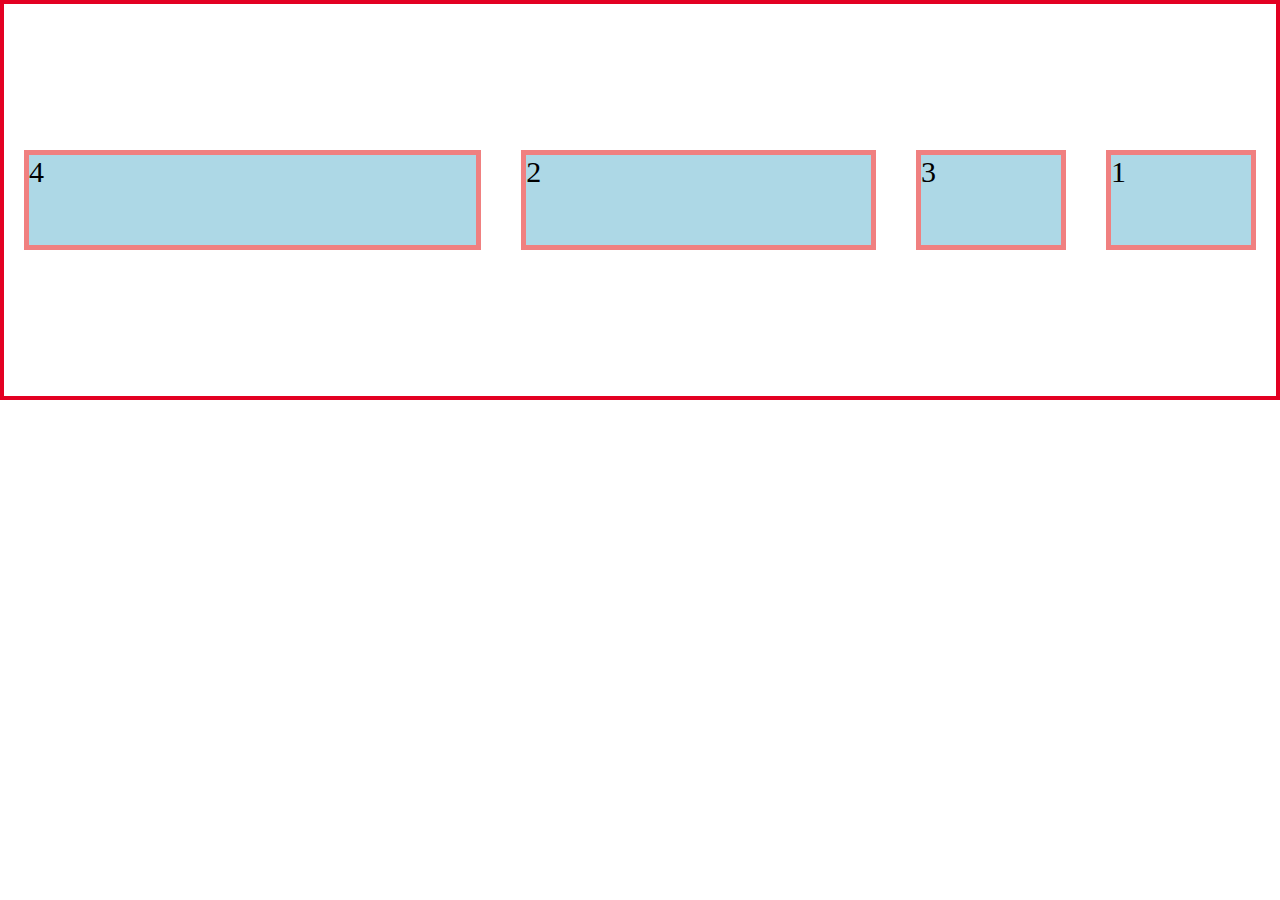
<file: Day3/index.html>
<!DOCTYPE html>
<html lang="en">
  <head>
    <meta charset="UTF-8" />
    <meta name="viewport" content="width=device-width, initial-scale=1.0" />
    <title>Document</title>
    <link rel="stylesheet" href="style.css" />
  </head>
  <body>
    <div class="fcontainer">
      <div class="fitems fitem1">1</div>
      <div class="fitems fitem2">2</div>
      <div class="fitems fitem3">3</div>
      <div class="fitems fitem4">4</div>
    </div>
  </body>
</html>
</file>
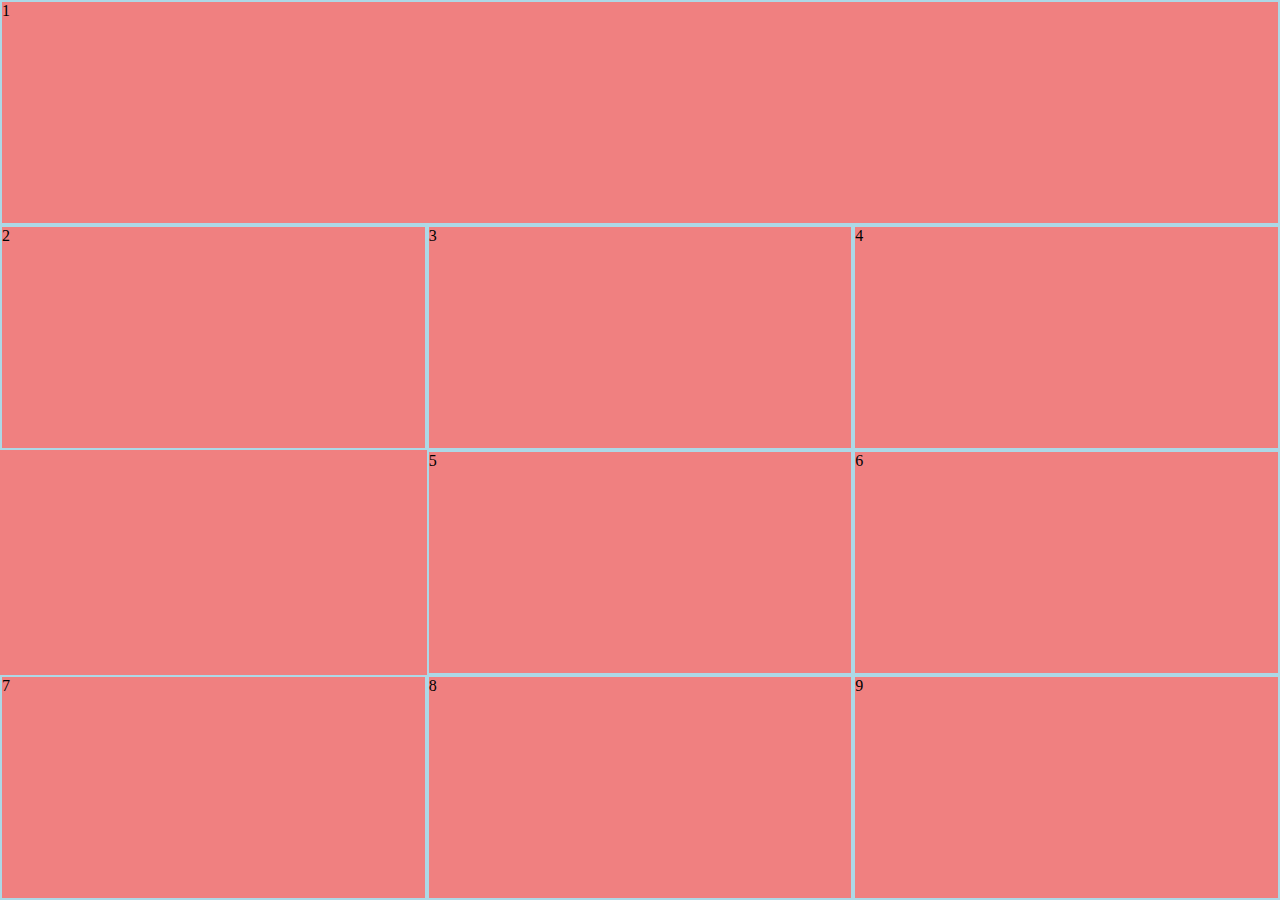
<file: Day4/index.html>
<!DOCTYPE html>
<html lang="en">
  <head>
    <meta charset="UTF-8" />
    <meta name="viewport" content="width=device-width, initial-scale=1.0" />
    <title>Document</title>
    <link rel="stylesheet" href="style.css" />
  </head>
  <body>
    <div class="grid-container">
      <div class="grid-items item1">1</div>
      <div class="grid-items item2">2</div>
      <div class="grid-items item3">3</div>
      <div class="grid-items item4">4</div>
      <div class="grid-items item5">5</div>
      <div class="grid-items item6">6</div>
      <div class="grid-items item7">7</div>
      <div class="grid-items item8">8</div>
      <div class="grid-items item9">9</div>
    </div>
  </body>
</html>
</file>
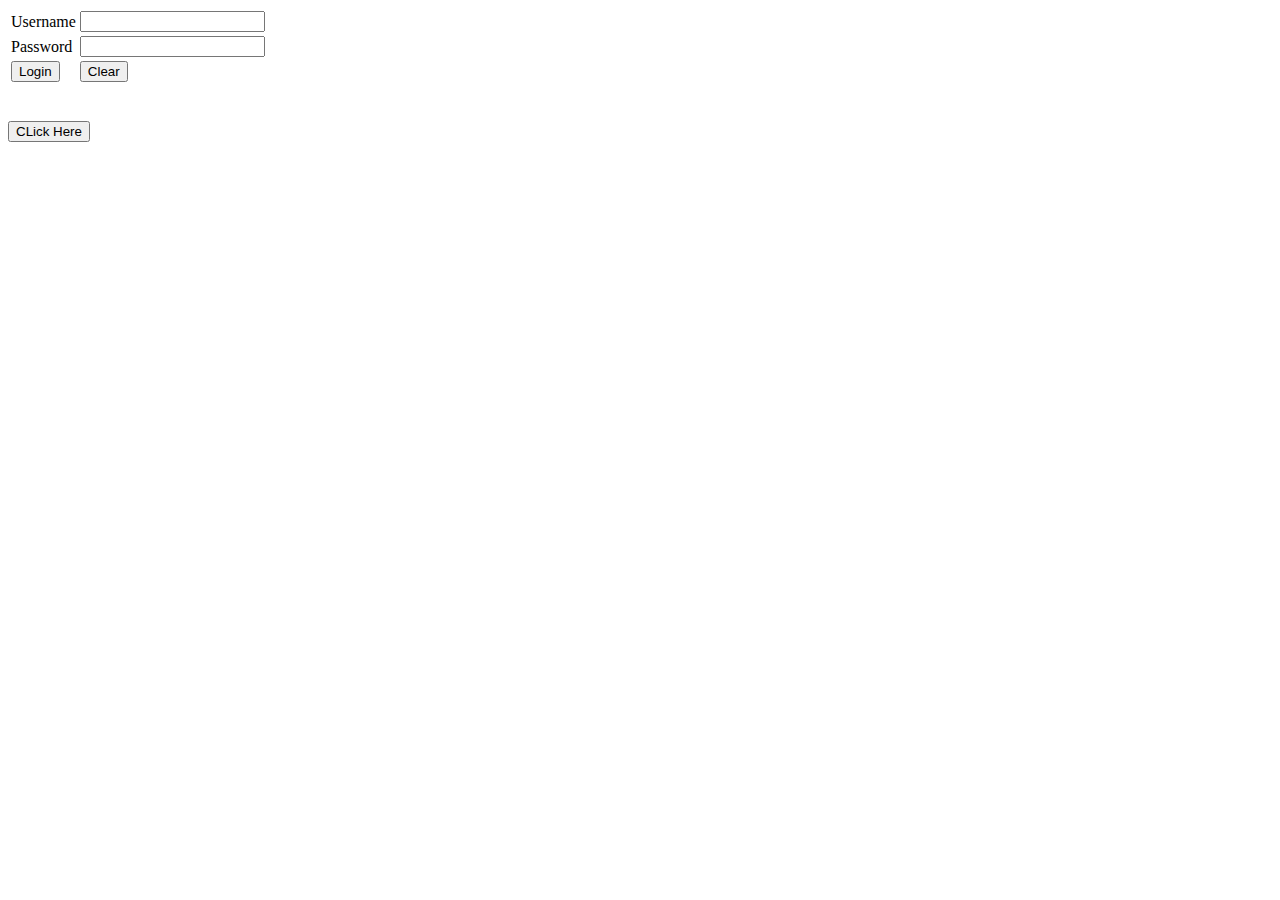
<file: Day5/index.html>
<!DOCTYPE html>
<html lang="en">
  <head>
    <meta charset="UTF-8" />
    <meta name="viewport" content="width=device-width, initial-scale=1.0" />
    <title>Document</title>
    <script src="script.js"></script>
  </head>
  <body>
    <table>
      <tr>
        <td>Username</td>
        <td><input type="text" id="un" /></td>
      </tr>
      <tr>
        <td>Password</td>
        <td><input type="password" id="pass" /></td>
      </tr>
      <tr>
        <td><button onclick="validate()">Login</button></td>
        <td><button>Clear</button></td>
      </tr>
      <tr>
        <td colspan="2"><p id="res"></p></td>
      </tr>
    </table>
    <p></p>
    <button onclick="display()" >CLick Here</button>
  </body>
</html>
</file>
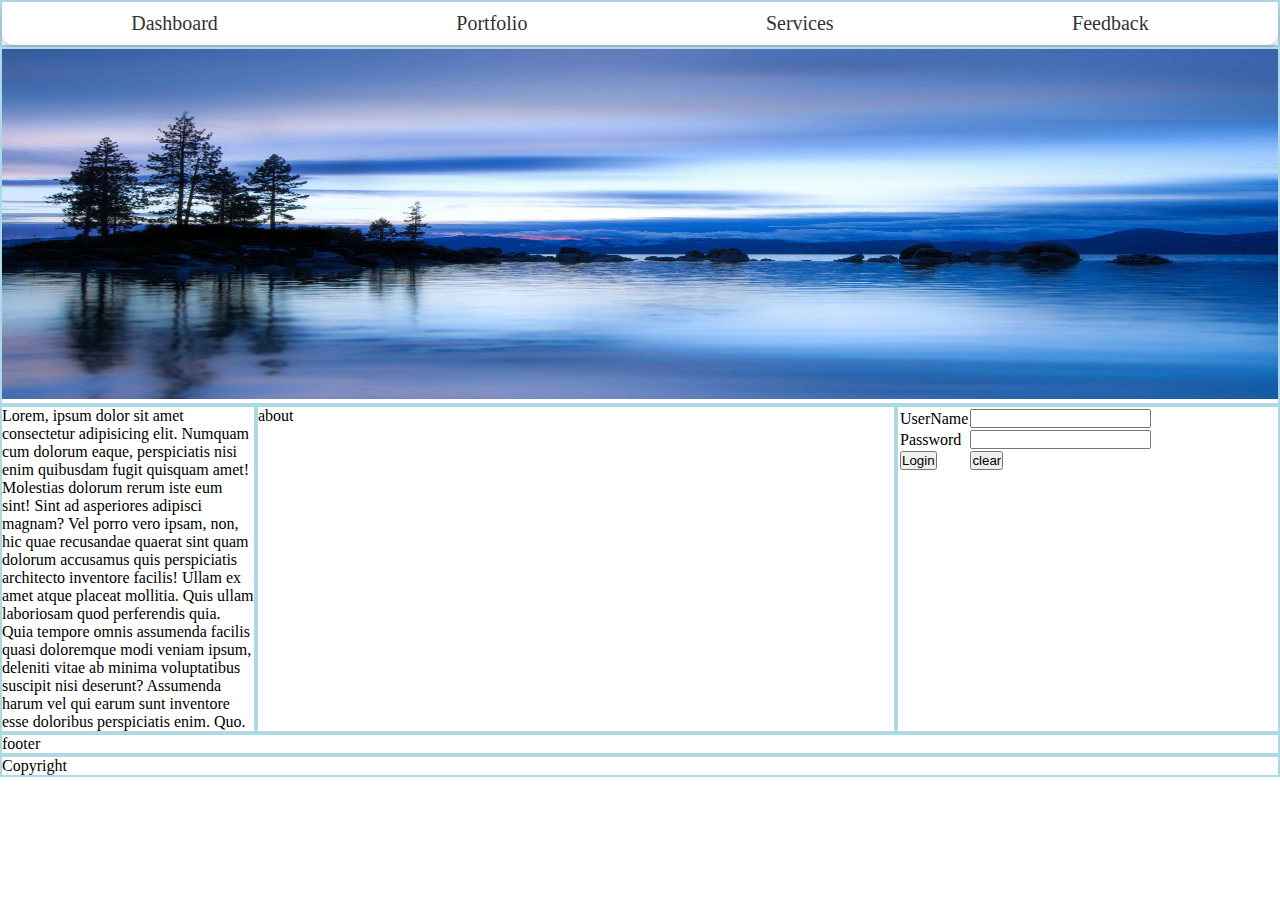
<file: Day4/home.html>
<!DOCTYPE html>
<html lang="en">
  <head>
    <meta charset="UTF-8" />
    <meta name="viewport" content="width=device-width, initial-scale=1.0" />
    <title>Document</title>
    <link rel="stylesheet" href="home.css" />
  </head>
  <body>
    <div class="grid-container">
      <div class="grid-items item1">
        <ul class="nav-links">
            <li><a href="#">Dashboard</a></li>
            <li class="center"><a href="#">Portfolio</a></li>
            <li class="upward"><a href="#">Services</a></li>
            <li class="forward"><a href="#">Feedback</a></li>
          </ul>
      </div>
      <div class="grid-items item2"> <span></span><img src="1169788.jpg" alt=""></div>
      <div class="grid-items item3">Lorem, ipsum dolor sit amet consectetur adipisicing elit. Numquam cum dolorum eaque, perspiciatis nisi enim quibusdam fugit quisquam amet! Molestias dolorum rerum iste eum sint! Sint ad asperiores adipisci magnam?
      Vel porro vero ipsam, non, hic quae recusandae quaerat sint quam dolorum accusamus quis perspiciatis architecto inventore facilis! Ullam ex amet atque placeat mollitia. Quis ullam laboriosam quod perferendis quia.
      Quia tempore omnis assumenda facilis quasi doloremque modi veniam ipsum, deleniti vitae ab minima voluptatibus suscipit nisi deserunt? Assumenda harum vel qui earum sunt inventore esse doloribus perspiciatis enim. Quo.</div>
      <div class="grid-items item4">about</div>
      <div class="grid-items item5">
        <table>
            <tr>
              <td>UserName</td>
              <td><input type="text" /></td>
            </tr>
            <tr>
              <td>Password</td>
              <td><input type="text" /></td>
            </tr>
            <tr>
              <td><input type="submit" value="Login" /></td>
              <td><input type="reset" value="clear" /></td>
            </tr>
          </table>
      </div>
      <div class="grid-items item6">footer</div>
      <div class="grid-items item7">Copyright</div>
    </div>
  </body>
</html>
</file>
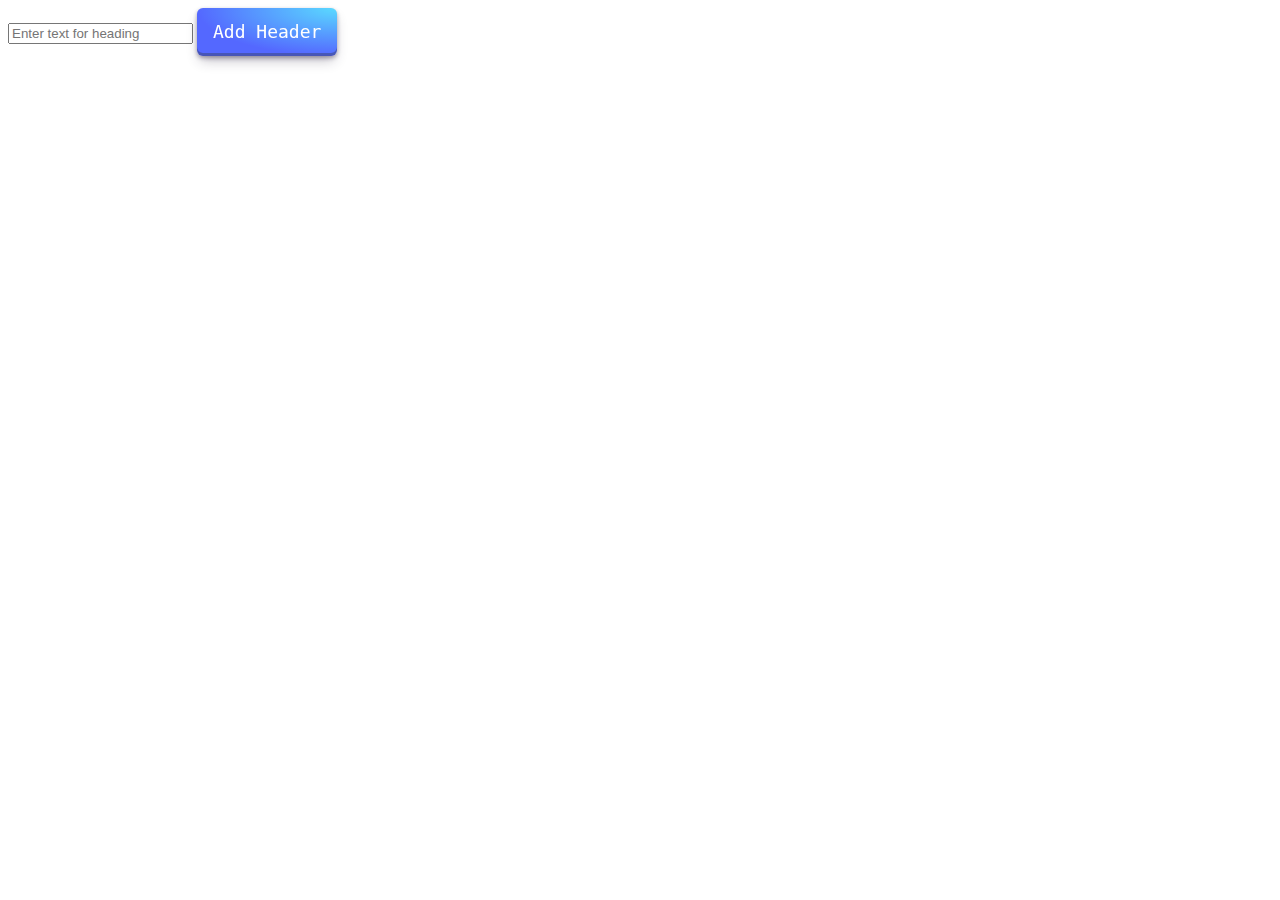
<file: Day6/addelement.html>
<!DOCTYPE html>
<html lang="en">
  <head>
    <meta charset="UTF-8" />
    <meta name="viewport" content="width=device-width, initial-scale=1.0" />
    <title>Document</title>

    <style>
      .button-29 {
        align-items: center;
        appearance: none;
        background-image: radial-gradient(
          100% 100% at 100% 0,
          #5adaff 0,
          #5468ff 100%
        );
        border: 0;
        border-radius: 6px;
        box-shadow: rgba(45, 35, 66, 0.4) 0 2px 4px,
          rgba(45, 35, 66, 0.3) 0 7px 13px -3px,
          rgba(58, 65, 111, 0.5) 0 -3px 0 inset;
        box-sizing: border-box;
        color: #fff;
        cursor: pointer;
        display: inline-flex;
        font-family: "JetBrains Mono", monospace;
        height: 48px;
        justify-content: center;
        line-height: 1;
        list-style: none;
        overflow: hidden;
        padding-left: 16px;
        padding-right: 16px;
        position: relative;
        text-align: left;
        text-decoration: none;
        transition: box-shadow 0.15s, transform 0.15s;
        user-select: none;
        -webkit-user-select: none;
        touch-action: manipulation;
        white-space: nowrap;
        will-change: box-shadow, transform;
        font-size: 18px;
      }

      .button-29:focus {
        box-shadow: #3c4fe0 0 0 0 1.5px inset, rgba(45, 35, 66, 0.4) 0 2px 4px,
          rgba(45, 35, 66, 0.3) 0 7px 13px -3px, #3c4fe0 0 -3px 0 inset;
      }

      .button-29:hover {
        box-shadow: rgba(45, 35, 66, 0.4) 0 4px 8px,
          rgba(45, 35, 66, 0.3) 0 7px 13px -3px, #3c4fe0 0 -3px 0 inset;
        transform: translateY(-2px);
      }

      .button-29:active {
        box-shadow: #3c4fe0 0 3px 7px inset;
        transform: translateY(2px);
      }
    </style>
  </head>
  <body>
    <input type="text" id="text" placeholder="Enter text for heading" />
    <button class="button-29" onclick="addelement()">Add Header</button>
    <script>
      addelement = () => {
        const txt = document.querySelector("#text").value;
        const h1 = document.createElement("h1");
        h1.textContent = txt;
        let body = document.querySelector("body");
        body.appendChild(h1); // Corrected method name
      };
    </script>
  </body>
</html>
</file>
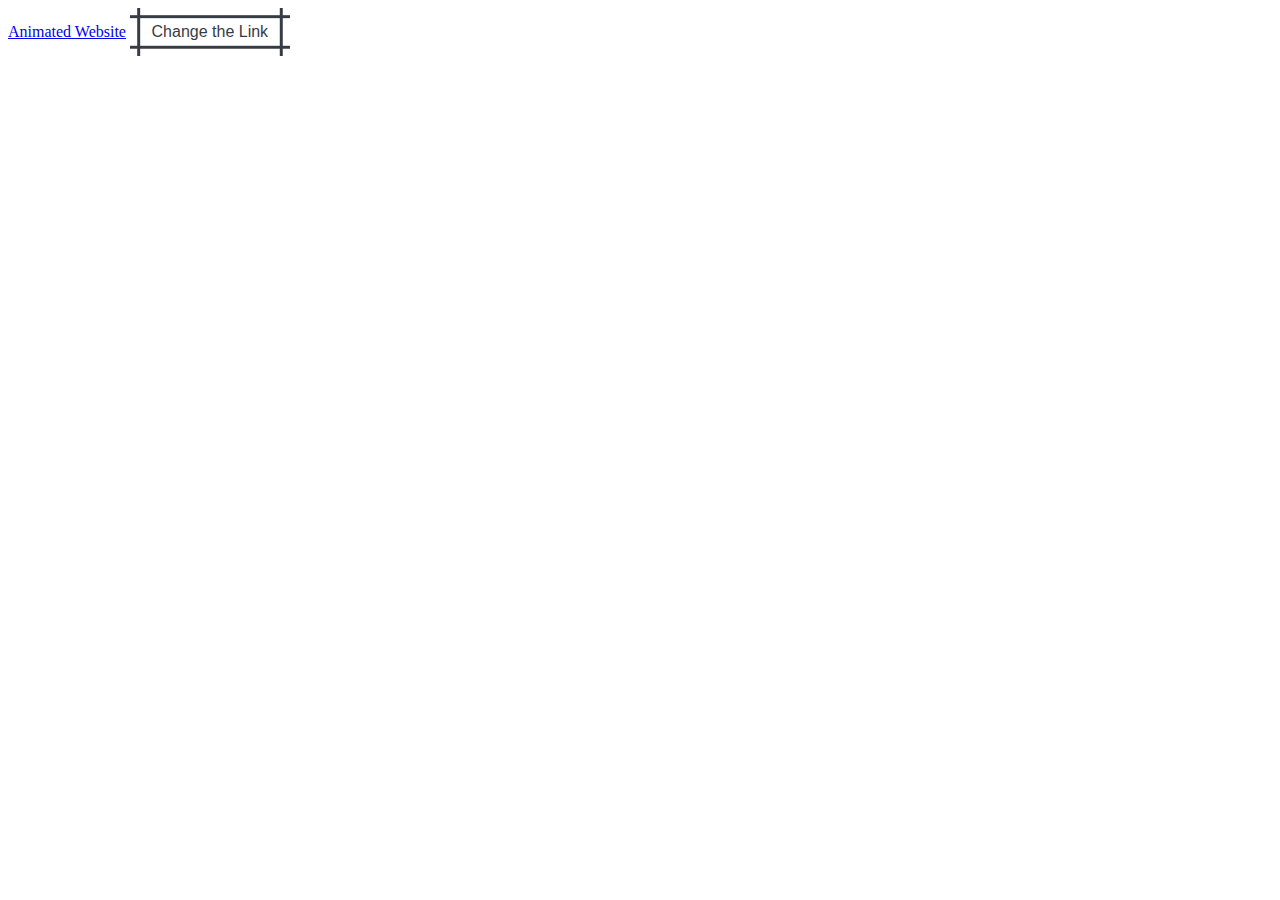
<file: Day6/changelink.html>
<!DOCTYPE html>
<html lang="en">
  <head>
    <meta charset="UTF-8" />
    <meta name="viewport" content="width=device-width, initial-scale=1.0" />
    <title>Document</title>
    <style>
        #button-89 {
            --b: 3px;   /* border thickness */
            --s: .45em; /* size of the corner */
            --color: #373B44;
            
            padding: calc(.5em + var(--s)) calc(.9em + var(--s));
            color: var(--color);
            --_p: var(--s);
            background:
              conic-gradient(from 90deg at var(--b) var(--b),#0000 90deg,var(--color) 0)
              var(--_p) var(--_p)/calc(100% - var(--b) - 2*var(--_p)) calc(100% - var(--b) - 2*var(--_p));
            transition: .3s linear, color 0s, background-color 0s;
            outline: var(--b) solid #0000;
            outline-offset: .6em;
            font-size: 16px;
          
            border: 0;
          
            user-select: none;
            -webkit-user-select: none;
            touch-action: manipulation;
          }
          
          #button-89:hover,
          #button-89:focus-visible{
            --_p: 0px;
            outline-color: var(--color);
            outline-offset: .05em;
          }
          
          #button-89:active {
            background: var(--color);
            color: #fff;
          }
    </style>
  </head>
  <body>
    <a href="https://www.peppasauce.love/">Animated Website</a>

    <!-- HTML !-->
<button id="button-89" role="button">Change the Link</button>
    <script>
      changelink = () => {
        let a1 = document.querySelector("a");
        a1.setAttribute("href", "https://www.youtube.com/");
        a1.textContent = "Animated Website part 2";
      };
      let btn = document.querySelector("#button-89");
      btn.addEventListener("click", changelink);
    </script>
  </body>
</html>
</file>
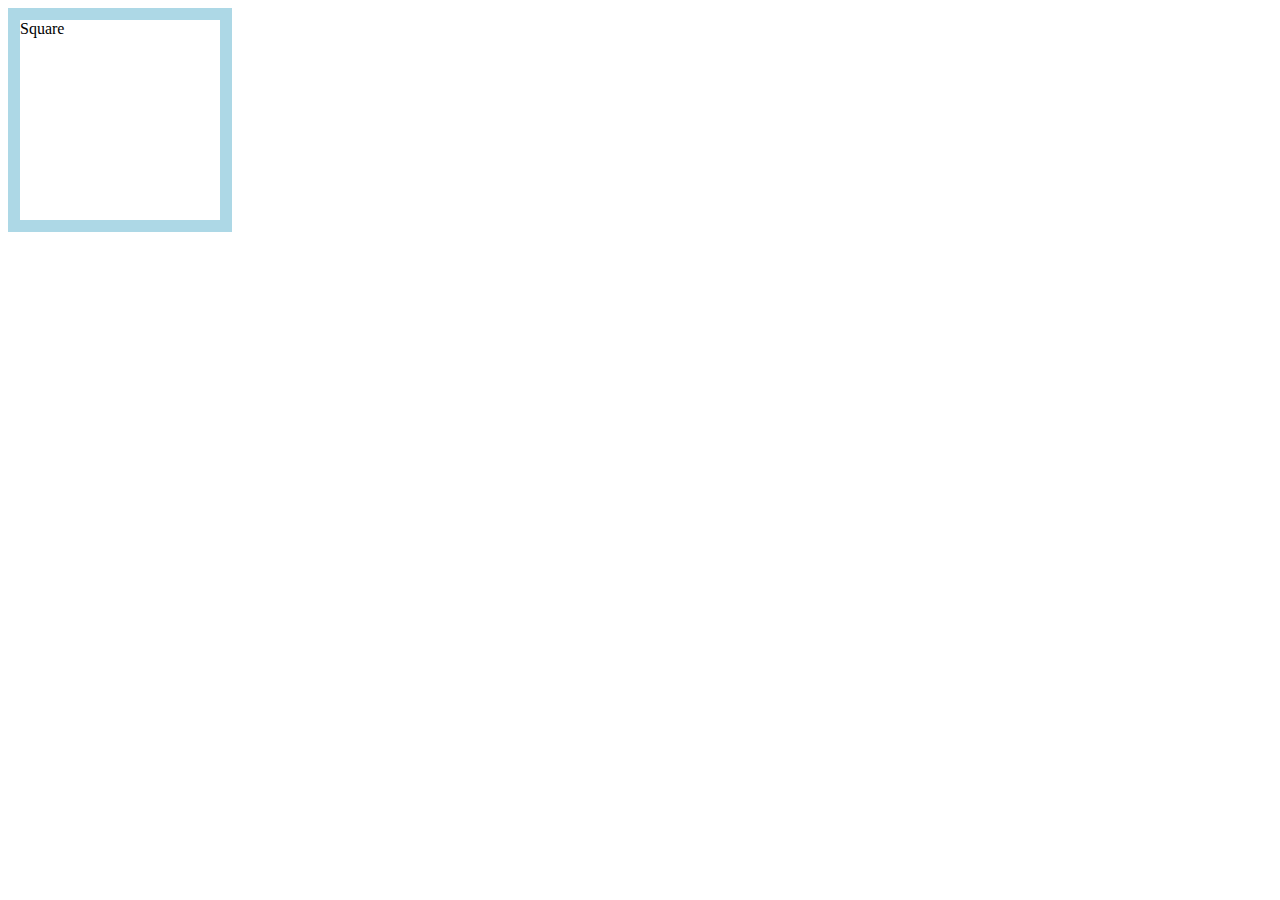
<file: Day6/divevent.html>
<!DOCTYPE html>
<html lang="en">
  <head>
    <meta charset="UTF-8" />
    <meta name="viewport" content="width=device-width, initial-scale=1.0" />
    <title>Document</title>
    <style>
      #dv {
        width: 200px;
        height: 200px;
        border: 12px solid lightblue;
      }
    </style>
  </head>
  <body>
    <div id="dv">Square</div>
    <script>
      changecolor = () => {
        let dv = document.querySelector("div");
        dv.style.backgroundColor = "#F0FFFF";
      };
      changecolor2 = () => {
        let dv = document.querySelector("div");
        dv.style.backgroundColor = "lightcoral";
      };
      let dv = document.getElementById("dv");
      dv.addEventListener("mouseover", changecolor);
      dv.addEventListener("mouseover", changecolor2);
    </script>
  </body>
</html>
</file>
<file: Day3/style.css>
* {
  margin: 0px;
  padding: 0px;
  box-sizing: border-box;
}
.fitems{
    width: 150px;
    height: 100px;
    background-color: lightblue;
    font-size: 30px;
    border: 5px solid lightcoral;
    margin: 20px;
}
.fcontainer
{
    height: 400px;
    border: 4px solid rgb(227, 0, 34);
    display: flex;
    justify-content: space-around;
    align-items: center;
    flex-wrap: wrap;

}
.fitem1
{
    order: 4;
}
.fitem4
{
    order: -1;
    flex-grow: 3;
}
.fitem2
{
    flex-grow: 2;
}
</file>
<file: Day4/style.css>
* {
  margin: 0px;
  padding: 0px;
  box-sizing: border-box;
}
.grid-container {
  display: grid;
  grid-template-columns: auto auto auto;
  background-color: lightcoral;
}
.grid-items{
    border: 2px solid lightblue;
    height: 225px;
}
.item1{
    grid-column-start: 1;
    grid-column-end: 4;
}
.item2{
    grid-row-start: 2;
    grid-row-end: 4;
}
</file>
<file: Day4/home.css>
* {
  margin: 0px;
  padding: 0px;
  box-sizing: border-box;
}
.grid-container {
  display: grid;
  grid-template-columns: 20% 50% 30%;
}
.grid-items {
  border: 2px solid lightblue;
}
.item1,
.item2,
.item7,
.item6 {
  grid-column-start: 1;
  grid-column-end: 4;
}

img {
  height: 350px;
  width: 100%;
}

/* navigation css */
/* Google Fonts Import Link */
@import url("https://fonts.googleapis.com/css2?family=Poppins:wght@300;400;500;600;700&display=swap");
.nav-links {
  display: flex;
  justify-content: space-around;
  align-items: center;
  background: #fff;
  text-align: center;
  border-radius: 12px;
  box-shadow: 0 5px 10px rgba(0, 0, 0, 0.2);
  padding: 10px;
}
.nav-links li {
  list-style: none;
  margin: 0 12px;
}
.nav-links li a {
  position: relative;
  color: #333;
  font-size: 20px;
  font-weight: 500;
  padding: 6px 0;
  text-decoration: none;
}
.nav-links li a:before {
  content: "";
  position: absolute;
  bottom: 0;
  left: 0;
  height: 3px;
  width: 0%;
  background: #34efdf;
  border-radius: 12px;
  transition: all 0.4s ease;
}
.nav-links li a:hover:before {
  width: 100%;
}
.nav-links li.center a:before {
  left: 50%;
  transform: translateX(-50%);
}
.nav-links li.upward a:before {
  width: 100%;
  bottom: -5px;
  opacity: 0;
}
.nav-links li.upward a:hover:before {
  bottom: 0px;
  opacity: 1;
}
.nav-links li.forward a:before {
  width: 100%;
  transform: scaleX(0);
  transform-origin: right;
  transition: transform 0.4s ease;
}
.nav-links li.forward a:hover:before {
  transform: scaleX(1);
  transform-origin: left;
}
</file>
